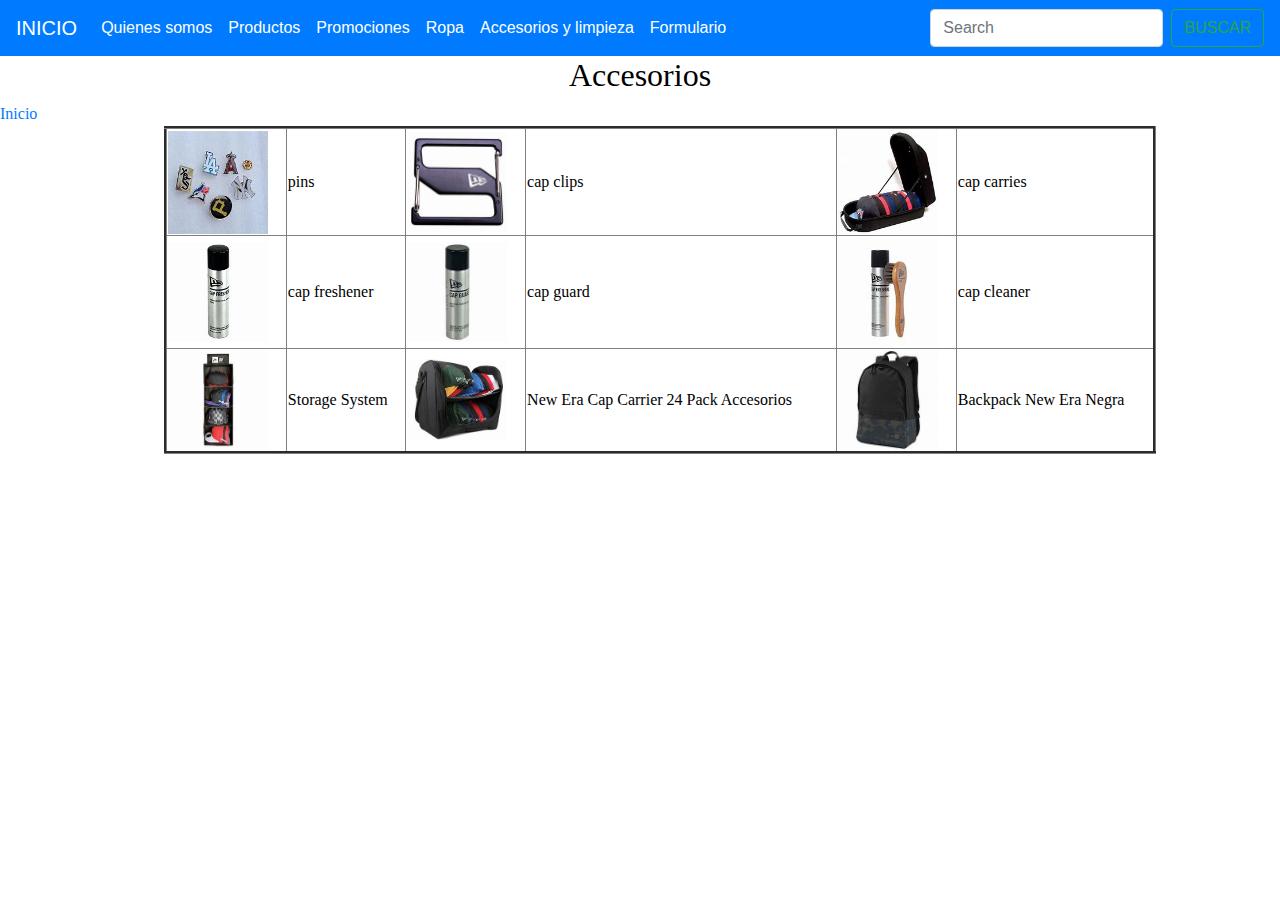
<file: accesorios y limpieza.html>
<!DOCTYPE html>
<html>
<head>
     <tile></tile>
     <link rel="stylesheet" href="https://stackpath.bootstrapcdn.com/bootstrap/4.4.1/css/bootstrap.min.css"
       integrity="sha384-
       Vkoo8x4CGsO3+Hhxv8T/Q5PaXtkKtu6ug5TOeNV6gBiFeWPGFN9M
       uhOf23Q9Ifjh" crossorigin="anonymous">
</head>
<Body bgcolor="D1D1D1">
    <nav class="navbar navbar-expand-lg navbar-dark bg-primary">
        <a class="navbar-brand" href="index.html">INICIO</a>
        <button class="navbar-toggler" type="button" data-toggle="collapse" data-target="#navbarTogglerDemo02" aria-controls="navbarTogglerDemo02" aria-expanded="false" aria-label="Toggle navigation">
          <span class="navbar-toggler-icon"></span>
        </button>
      
        <div class="collapse navbar-collapse" id="navbarTogglerDemo02">
          <ul class="navbar-nav mr-auto mt-2 mt-lg-0">
            <li class="nav-item active">
            <a class="nav-link" href="pagina2.html">Quienes somos<span class="sr-only"></span></a>
            </li>
            <li class="nav-item active">
                <a class="nav-link" href="roductos.html">Productos<span class="sr-only"></span></a>
              </li>
            <li class="nav-item active">
                <a class="nav-link" href="promociones.html">Promociones<span class="sr-only"></span></a>
              </li>
            <li class="nav-item active">
              <a class="nav-link" href="ropa.html">Ropa<span class="sr-only"></span></a>
            </li>
            <li class="nav-item active">
                <a class="nav-link" href="accesorios y limpieza.html">Accesorios y limpieza<span class="sr-only"></span></a>
              </li>
              <li class="nav-item active">
                <a class="nav-link" href="fornulario.html">Formulario<span class="sr-only"></span></a>
              </li>
          </ul>
          <form class="form-inline my-2 my-lg-0">
            <input class="form-control mr-sm-2" type="search" placeholder="Search">
            <button class="btn btn-outline-success my-2 my-sm-0" type="submit">BUSCAR</button>
          </form>
        </div>
      </nav>
    <font color="#000000" size="3" face="TAHOMA">
    <h2 align="center">Accesorios</h2>
    <a href="cap city.html"> Inicio</a><br>
    <tr>
        <ul>
        <table width=80% align=center border=3>
        <td><img src="pin.jpg" width="100px"></td>
        <td>pins
        </td>
        <td><img src="cap cplis.jpg" width="100px"></td>
        <td>cap clips
        </td>
        <td><img src="cap carries.jpg" width="100px"></td>
        <td>cap carries
        </td>
    <tr>
        <td><img src="cap freshener.jpg" width="100px"></td>
        <td>cap freshener
        </td>
        <td><img src="cap guard.jpg" width="100px"></td>
        <td>cap guard
        </td>
        <td><img src="cap cleaner.jpg" width="100px"></td>
        <td>cap cleaner
</td>
    </tr>
    <tr>
        <td><img src="New Era Storage System.jpg" width="100px"></td>
        <td> Storage System</td>
            <td><img src="New Era Cap Carrier 24 Pack Accesorios.jpg" width="100px"></td>
            <td>New Era Cap Carrier 24 Pack Accesorios
            </td>
            <td><img src="Backpack New Era Negra.jpg" width="100px"></td>
            <td>Backpack New Era Negra
            </td>
</table>
        </ul>
    </tr>
    </font>
</Body>
</html>
</file>
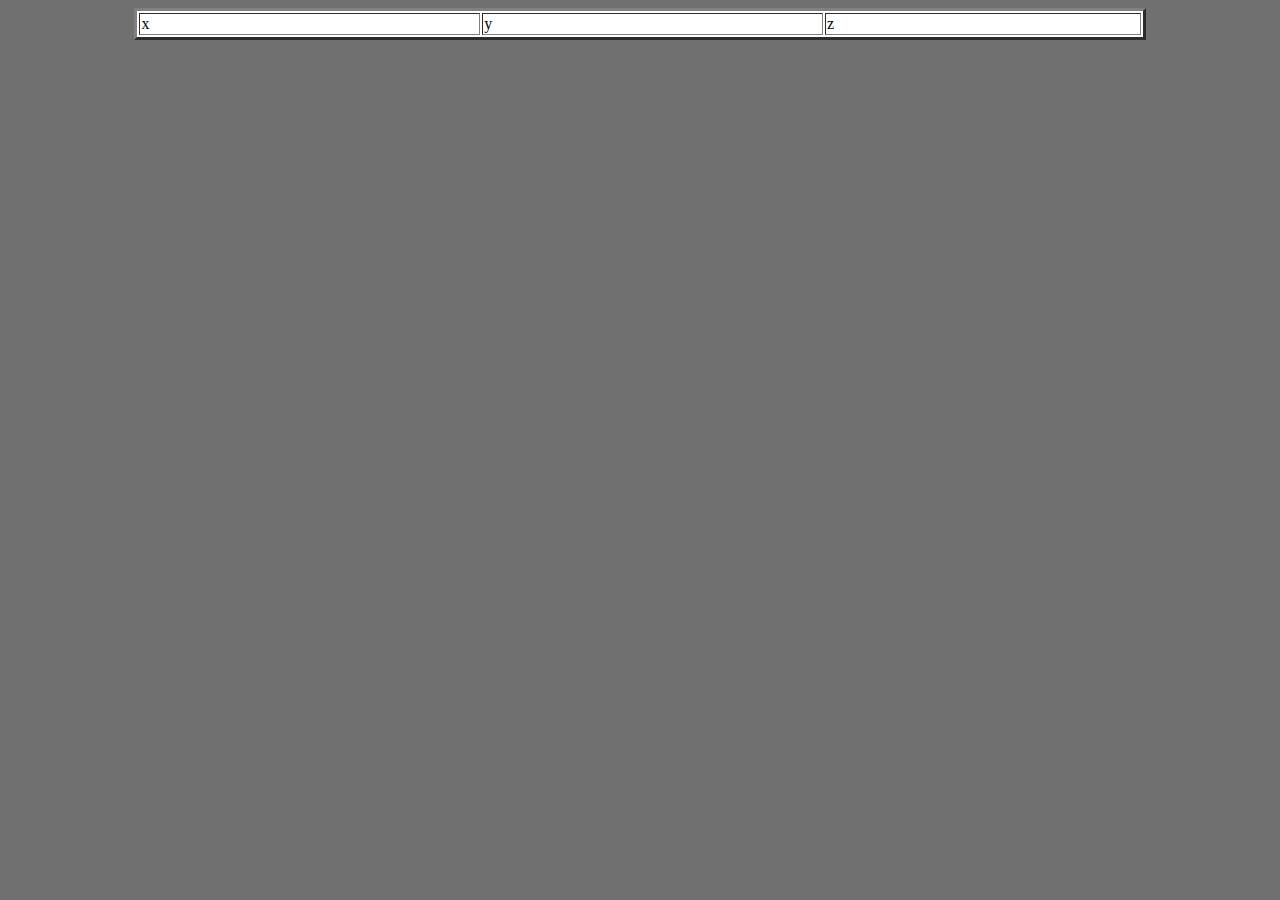
<file: practica2.thml.html>
<!DOCTYPE html>
<html>
<head>
    <title>markzukerbergSeeThisPLZ</title>
</head>
<body bgcolor="#707070"></body>
<table border=3 width="80%" bgcolor="#ffffff" align="center">
    <tr>
        <td>x</td>
        <td>y</td>
        <td>z</td>
    </tr>

</table>
<body>
</file>
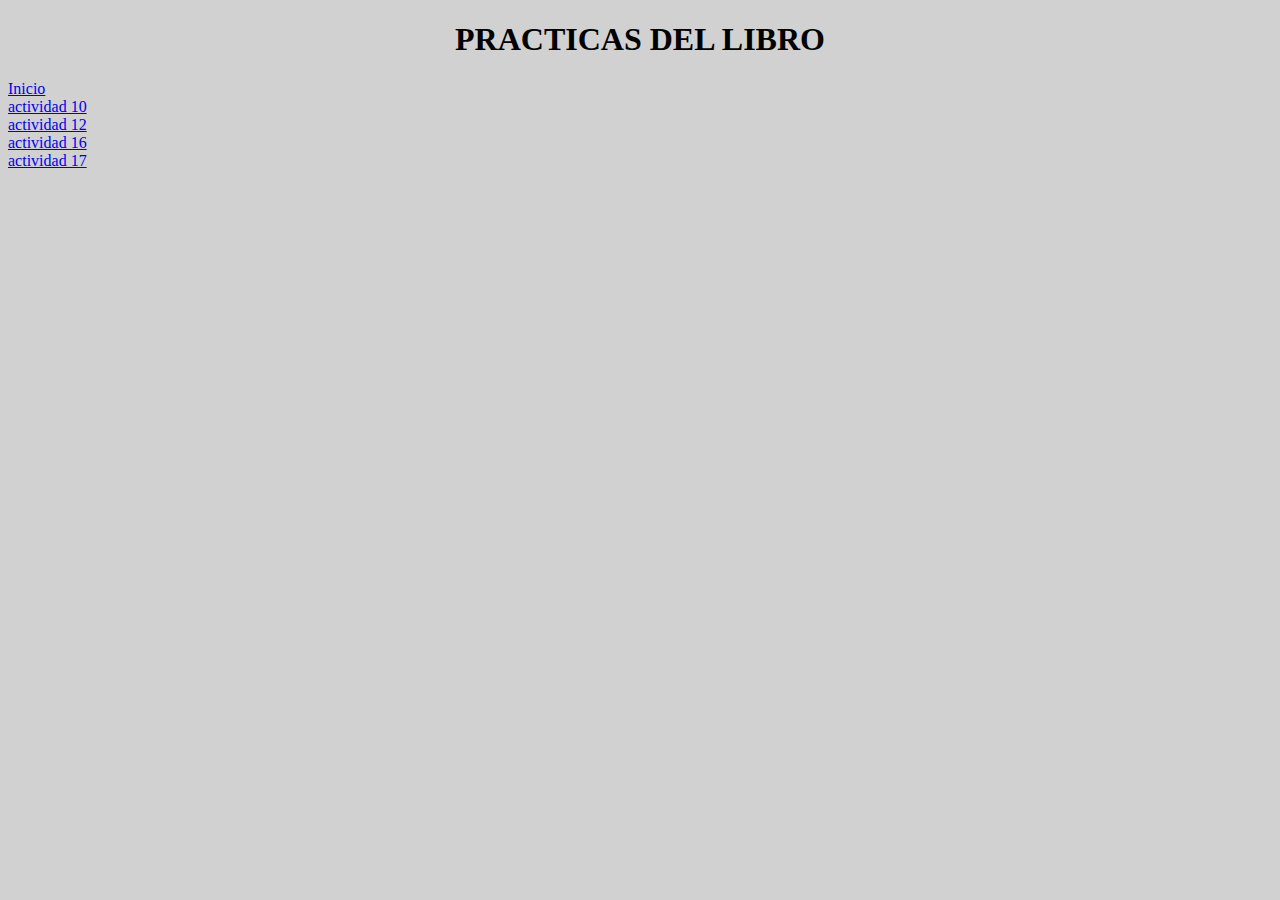
<file: practicas.html>
<!DOCTYPE html>
<html>
<head>
     <tile></tile>
</head>
<Body bgcolor="D1D1D1">
    <font color="#000000" size="3" face="TAHOMA">
    <h1 align="center">PRACTICAS DEL LIBRO</h1>
    <a href="cap city.html"> Inicio</a><br>
    <tr>
     <td>
             <a href="act10.html">actividad 10</a><br>
             <a href="actividad12.html">actividad 12</a><br>
             <a href="act16.html">actividad 16</a><br>
             <a href="act17ejrc14.html">actividad 17 </a><br>
     </td>
</file>
